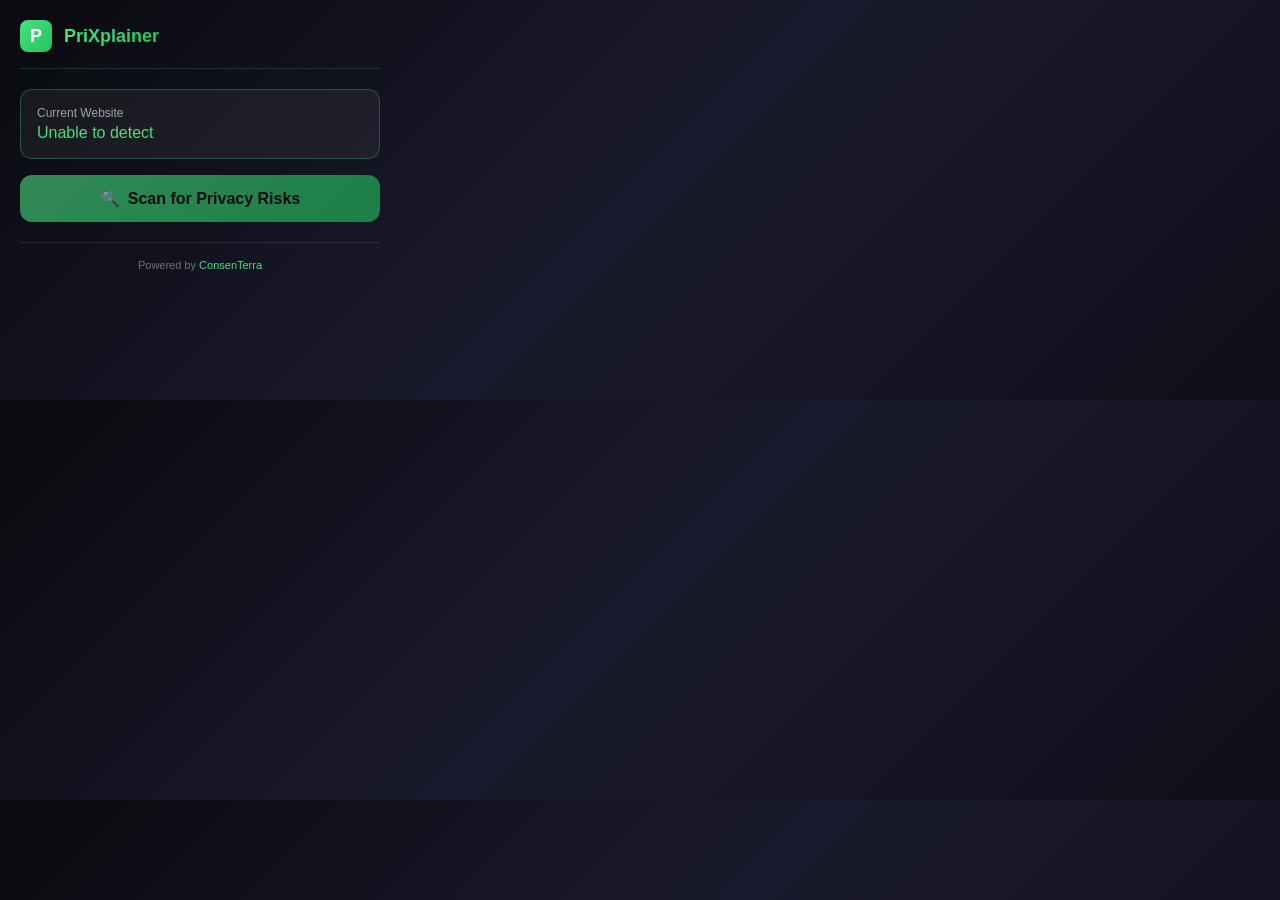
<file: browser-extension/popup.html>
<!DOCTYPE html>
<html lang="en">
<head>
  <meta charset="UTF-8">
  <meta name="viewport" content="width=device-width, initial-scale=1.0">
  <title>PriXplainer</title>
  <style>
    * {
      margin: 0;
      padding: 0;
      box-sizing: border-box;
    }

    body {
      width: 400px;
      min-height: 400px;
      font-family: -apple-system, BlinkMacSystemFont, 'Segoe UI', Roboto, Oxygen, Ubuntu, sans-serif;
      background: linear-gradient(135deg, #0a0a0f 0%, #1a1a2e 50%, #0f0f1a 100%);
      color: #ffffff;
      padding: 20px;
    }

    .header {
      display: flex;
      align-items: center;
      gap: 12px;
      margin-bottom: 20px;
      padding-bottom: 16px;
      border-bottom: 1px solid rgba(74, 222, 128, 0.2);
    }

    .logo {
      width: 32px;
      height: 32px;
      background: linear-gradient(135deg, #4ade80, #22c55e);
      border-radius: 8px;
      display: flex;
      align-items: center;
      justify-content: center;
      font-weight: bold;
      font-size: 18px;
    }

    .title {
      font-size: 18px;
      font-weight: 600;
      background: linear-gradient(90deg, #4ade80, #22c55e);
      -webkit-background-clip: text;
      -webkit-text-fill-color: transparent;
      background-clip: text;
    }

    .domain-display {
      background: rgba(255, 255, 255, 0.05);
      border: 1px solid rgba(74, 222, 128, 0.3);
      border-radius: 12px;
      padding: 16px;
      margin-bottom: 16px;
    }

    .domain-label {
      font-size: 12px;
      color: rgba(255, 255, 255, 0.6);
      margin-bottom: 4px;
    }

    .domain-name {
      font-size: 16px;
      font-weight: 500;
      color: #4ade80;
      word-break: break-all;
    }

    .scan-btn {
      width: 100%;
      padding: 14px 24px;
      background: linear-gradient(135deg, #4ade80, #22c55e);
      border: none;
      border-radius: 12px;
      color: #0a0a0f;
      font-size: 16px;
      font-weight: 600;
      cursor: pointer;
      transition: all 0.3s ease;
      display: flex;
      align-items: center;
      justify-content: center;
      gap: 8px;
    }

    .scan-btn:hover {
      transform: translateY(-2px);
      box-shadow: 0 8px 25px rgba(74, 222, 128, 0.4);
    }

    .scan-btn:disabled {
      opacity: 0.6;
      cursor: not-allowed;
      transform: none;
    }

    .scanning {
      text-align: center;
      padding: 40px 20px;
    }

    .spinner {
      width: 48px;
      height: 48px;
      border: 3px solid rgba(74, 222, 128, 0.2);
      border-top-color: #4ade80;
      border-radius: 50%;
      animation: spin 1s linear infinite;
      margin: 0 auto 16px;
    }

    @keyframes spin {
      to { transform: rotate(360deg); }
    }

    .scanning-text {
      color: rgba(255, 255, 255, 0.8);
      font-size: 14px;
    }

    .results {
      display: none;
      max-height: 550px;
      overflow-y: auto;
    }

    .results.visible {
      display: block;
    }

    .results::-webkit-scrollbar {
      width: 6px;
    }

    .results::-webkit-scrollbar-track {
      background: rgba(255, 255, 255, 0.05);
      border-radius: 3px;
    }

    .results::-webkit-scrollbar-thumb {
      background: rgba(74, 222, 128, 0.3);
      border-radius: 3px;
    }

    .results::-webkit-scrollbar-thumb:hover {
      background: rgba(74, 222, 128, 0.5);
    }

    /* Top Summary Card */
    .score-card {
      background: linear-gradient(145deg, rgba(255, 255, 255, 0.08) 0%, rgba(255, 255, 255, 0.03) 100%);
      border-radius: 16px;
      padding: 20px;
      margin-bottom: 16px;
      border: 1px solid rgba(74, 222, 128, 0.2);
    }

    .score-header {
      display: flex;
      justify-content: space-between;
      align-items: flex-start;
      margin-bottom: 12px;
    }

    .domain-info {
      flex: 1;
    }

    .domain-info .label {
      font-size: 11px;
      color: rgba(255, 255, 255, 0.5);
      margin-bottom: 2px;
    }

    .domain-info .name {
      font-size: 18px;
      font-weight: 600;
      color: #fff;
    }

    .score-area {
      display: flex;
      align-items: center;
      gap: 12px;
    }

    .trust-score {
      text-align: center;
    }

    .trust-score .label {
      font-size: 10px;
      color: rgba(255, 255, 255, 0.5);
      margin-bottom: 2px;
    }

    .score-value {
      font-size: 36px;
      font-weight: 700;
      line-height: 1;
    }

    .score-value span {
      font-size: 14px;
      color: rgba(255, 255, 255, 0.5);
    }

    .score-value.high { color: #4ade80; }
    .score-value.medium { color: #fbbf24; }
    .score-value.low { color: #ef4444; }

    .risk-badge {
      display: inline-block;
      padding: 8px 16px;
      border-radius: 12px;
      font-size: 13px;
      font-weight: 600;
    }

    .risk-badge.low {
      background: rgba(74, 222, 128, 0.2);
      color: #4ade80;
      border: 1px solid rgba(74, 222, 128, 0.4);
    }

    .risk-badge.medium {
      background: rgba(251, 191, 36, 0.2);
      color: #fbbf24;
      border: 1px solid rgba(251, 191, 36, 0.4);
    }

    .risk-badge.high {
      background: rgba(239, 68, 68, 0.2);
      color: #ef4444;
      border: 1px solid rgba(239, 68, 68, 0.4);
    }

    .summary {
      font-size: 14px;
      line-height: 1.6;
      color: rgba(255, 255, 255, 0.85);
    }

    /* Section Cards */
    .section-card {
      background: linear-gradient(145deg, rgba(255, 255, 255, 0.08) 0%, rgba(255, 255, 255, 0.03) 100%);
      border-radius: 14px;
      padding: 16px;
      margin-bottom: 12px;
      border: 1px solid rgba(255, 255, 255, 0.08);
    }

    .section-title {
      font-size: 14px;
      font-weight: 600;
      color: #fff;
      margin-bottom: 12px;
      display: flex;
      align-items: center;
      gap: 8px;
    }

    .section-title .icon {
      font-size: 16px;
    }

    .section-title.yellow .icon { color: #fbbf24; }
    .section-title.green .icon { color: #4ade80; }
    .section-title.purple .icon { color: #a78bfa; }

    /* Risk List */
    .risk-list {
      display: flex;
      flex-direction: column;
      gap: 8px;
    }

    .risk-item {
      display: flex;
      align-items: flex-start;
      gap: 10px;
      padding: 10px 12px;
      background: rgba(0, 0, 0, 0.3);
      border-radius: 10px;
      font-size: 13px;
      line-height: 1.5;
    }

    .risk-icon {
      flex-shrink: 0;
      font-size: 14px;
      margin-top: 2px;
    }

    /* Dark Patterns */
    .dark-pattern-item {
      padding: 12px;
      background: rgba(239, 68, 68, 0.1);
      border: 1px solid rgba(239, 68, 68, 0.2);
      border-radius: 10px;
      margin-bottom: 8px;
    }

    .dark-pattern-item:last-child {
      margin-bottom: 0;
    }

    .dark-pattern-type {
      font-weight: 600;
      color: #ef4444;
      font-size: 13px;
      margin-bottom: 4px;
    }

    .dark-pattern-evidence {
      font-size: 12px;
      color: rgba(255, 255, 255, 0.6);
      line-height: 1.4;
    }

    .no-dark-patterns {
      display: flex;
      align-items: center;
      gap: 10px;
      padding: 12px;
      background: rgba(74, 222, 128, 0.1);
      border: 1px solid rgba(74, 222, 128, 0.2);
      border-radius: 10px;
      color: #4ade80;
      font-size: 13px;
    }

    /* Digital Footprint Chips */
    .chips-container {
      display: flex;
      flex-wrap: wrap;
      gap: 6px;
      margin-bottom: 12px;
    }

    .chip {
      padding: 5px 10px;
      border-radius: 20px;
      font-size: 11px;
      font-weight: 500;
      background: rgba(74, 222, 128, 0.15);
      color: #4ade80;
      border: 1px solid rgba(74, 222, 128, 0.3);
    }

    /* Footprint Details */
    .footprint-detail {
      padding: 10px 12px;
      background: rgba(0, 0, 0, 0.3);
      border-radius: 8px;
      margin-bottom: 8px;
    }

    .footprint-detail:last-of-type {
      margin-bottom: 0;
    }

    .footprint-label {
      font-size: 12px;
      font-weight: 600;
      color: #fff;
      margin-bottom: 3px;
    }

    .footprint-text {
      font-size: 12px;
      color: rgba(255, 255, 255, 0.6);
      line-height: 1.4;
    }

    .footprint-note {
      display: flex;
      align-items: flex-start;
      gap: 8px;
      padding: 10px;
      background: rgba(255, 255, 255, 0.03);
      border-radius: 8px;
      margin-top: 12px;
      font-size: 11px;
      color: rgba(255, 255, 255, 0.5);
      font-style: italic;
      line-height: 1.4;
    }

    .footprint-note .icon {
      flex-shrink: 0;
    }

    /* Actions Grid */
    .actions-grid {
      display: grid;
      grid-template-columns: 1fr 1fr;
      gap: 8px;
    }

    .action-card {
      padding: 12px;
      background: rgba(0, 0, 0, 0.3);
      border: 1px solid rgba(255, 255, 255, 0.06);
      border-radius: 10px;
      transition: border-color 0.2s;
    }

    .action-card:hover {
      border-color: rgba(74, 222, 128, 0.3);
    }

    .action-title {
      font-size: 12px;
      font-weight: 600;
      color: #fff;
      margin-bottom: 4px;
    }

    .action-text {
      font-size: 11px;
      color: rgba(255, 255, 255, 0.6);
      line-height: 1.4;
    }

    /* Expandable Section */
    .expandable {
      background: linear-gradient(145deg, rgba(255, 255, 255, 0.08) 0%, rgba(255, 255, 255, 0.03) 100%);
      border: 1px solid rgba(255, 255, 255, 0.08);
      border-radius: 14px;
      margin-bottom: 12px;
      overflow: hidden;
    }

    .expandable-header {
      display: flex;
      align-items: center;
      justify-content: space-between;
      padding: 14px 16px;
      cursor: pointer;
      transition: background 0.2s;
    }

    .expandable-header:hover {
      background: rgba(255, 255, 255, 0.03);
    }

    .expandable-header .title {
      display: flex;
      align-items: center;
      gap: 8px;
      font-size: 13px;
      font-weight: 500;
      color: #fff;
    }

    .expandable-header .chevron {
      transition: transform 0.2s;
      color: rgba(255, 255, 255, 0.5);
    }

    .expandable.open .chevron {
      transform: rotate(180deg);
    }

    .expandable-content {
      padding: 0 16px 16px;
      display: none;
    }

    .expandable.open .expandable-content {
      display: block;
    }

    .confidence-badge {
      display: inline-block;
      padding: 4px 12px;
      border-radius: 20px;
      font-size: 12px;
      font-weight: 500;
      margin-bottom: 10px;
    }

    .confidence-badge.high {
      background: rgba(74, 222, 128, 0.2);
      color: #4ade80;
    }

    .confidence-badge.medium {
      background: rgba(251, 191, 36, 0.2);
      color: #fbbf24;
    }

    .confidence-badge.low {
      background: rgba(239, 68, 68, 0.2);
      color: #ef4444;
    }

    .confidence-text {
      font-size: 12px;
      color: rgba(255, 255, 255, 0.5);
      line-height: 1.5;
    }

    /* Action Buttons */
    .action-buttons {
      display: flex;
      gap: 10px;
      margin-top: 16px;
    }

    .action-btn {
      flex: 1;
      padding: 12px;
      border-radius: 10px;
      font-size: 13px;
      font-weight: 500;
      cursor: pointer;
      transition: all 0.2s ease;
    }

    .action-btn.primary {
      background: linear-gradient(135deg, #4ade80, #22c55e);
      border: none;
      color: #0a0a0f;
    }

    .action-btn.secondary {
      background: transparent;
      border: 1px solid rgba(74, 222, 128, 0.4);
      color: #4ade80;
    }

    .action-btn:hover {
      transform: translateY(-1px);
    }

    .action-btn.primary:hover {
      box-shadow: 0 4px 15px rgba(74, 222, 128, 0.3);
    }

    .error {
      background: rgba(239, 68, 68, 0.1);
      border: 1px solid rgba(239, 68, 68, 0.3);
      border-radius: 12px;
      padding: 16px;
      text-align: center;
      color: #ef4444;
    }

    .error-icon {
      font-size: 32px;
      margin-bottom: 8px;
    }

    .footer {
      margin-top: 20px;
      padding-top: 16px;
      border-top: 1px solid rgba(255, 255, 255, 0.1);
      text-align: center;
      font-size: 11px;
      color: rgba(255, 255, 255, 0.4);
    }

    .footer a {
      color: #4ade80;
      text-decoration: none;
    }
  </style>
</head>
<body>
  <div class="header">
    <div class="logo">P</div>
    <div class="title">PriXplainer</div>
  </div>

  <div id="idle-state">
    <div class="domain-display">
      <div class="domain-label">Current Website</div>
      <div class="domain-name" id="current-domain">Loading...</div>
    </div>
    <button class="scan-btn" id="scan-btn">
      <span>🔍</span>
      <span>Scan for Privacy Risks</span>
    </button>
  </div>

  <div id="scanning-state" class="scanning" style="display: none;">
    <div class="spinner"></div>
    <div class="scanning-text" id="scanning-text">Analyzing privacy practices...</div>
  </div>

  <div id="error-state" class="error" style="display: none;">
    <div class="error-icon">⚠️</div>
    <div id="error-message">An error occurred</div>
    <button class="scan-btn" id="retry-btn" style="margin-top: 16px;">Try Again</button>
  </div>

  <div id="results-state" class="results">
    <!-- Top Summary Card -->
    <div class="score-card">
      <div class="score-header">
        <div class="domain-info">
          <div class="label">Results for</div>
          <div class="name" id="result-domain"></div>
        </div>
        <div class="score-area">
          <div class="trust-score">
            <div class="label">Trust Score</div>
            <div class="score-value" id="trust-score">--<span>/100</span></div>
          </div>
          <div class="risk-badge" id="risk-badge">--</div>
        </div>
      </div>
      <div class="summary" id="summary"></div>
    </div>

    <!-- Immediate Risks -->
    <div class="section-card" id="risks-section">
      <div class="section-title yellow">
        <span class="icon">⚠️</span>
        <span>Immediate Risks</span>
      </div>
      <div class="risk-list" id="risks-list"></div>
    </div>

    <!-- Dark Patterns -->
    <div class="section-card" id="dark-patterns-section">
      <div class="section-title">
        <span class="icon">👁️</span>
        <span>Dark Patterns</span>
      </div>
      <div id="dark-patterns-list"></div>
    </div>

    <!-- Digital Footprint -->
    <div class="section-card" id="footprint-section">
      <div class="section-title purple">
        <span class="icon">🔏</span>
        <span>Digital Footprint</span>
      </div>
      <div class="chips-container" id="footprint-chips"></div>
      <div id="footprint-details"></div>
      <div class="footprint-note" id="footprint-note">
        <span class="icon">ℹ️</span>
        <span id="footprint-note-text"></span>
      </div>
    </div>

    <!-- What You Can Do -->
    <div class="section-card" id="actions-section">
      <div class="section-title green">
        <span class="icon">⚡</span>
        <span>What You Can Do</span>
      </div>
      <div class="actions-grid" id="actions-list"></div>
    </div>

    <!-- How We Decided -->
    <div class="expandable" id="confidence-section">
      <div class="expandable-header" onclick="toggleExpandable()">
        <div class="title">
          <span>🛡️</span>
          <span>See how we decided this</span>
        </div>
        <span class="chevron">▼</span>
      </div>
      <div class="expandable-content">
        <div class="confidence-label" style="font-size: 11px; color: rgba(255,255,255,0.5); margin-bottom: 6px;">Confidence Rating</div>
        <div class="confidence-badge" id="confidence-badge">--</div>
        <p class="confidence-text">
          This analysis is based on visible page signals including meta tags, scripts, consent patterns, 
          and common tracking indicators. For a complete picture, always review the site's full privacy policy.
        </p>
      </div>
    </div>

    <!-- Action Buttons -->
    <div class="action-buttons">
      <button class="action-btn secondary" id="scan-another-btn">Scan Again</button>
      <button class="action-btn secondary" id="copy-btn">📋 Copy</button>
      <button class="action-btn primary" id="pdf-btn">📄 PDF</button>
    </div>
  </div>

  <div class="footer">
    Powered by <a href="https://consenterra.lovable.app" target="_blank">ConsenTerra</a>
  </div>

  <script src="popup.js"></script>
</body>
</html>
</file>
